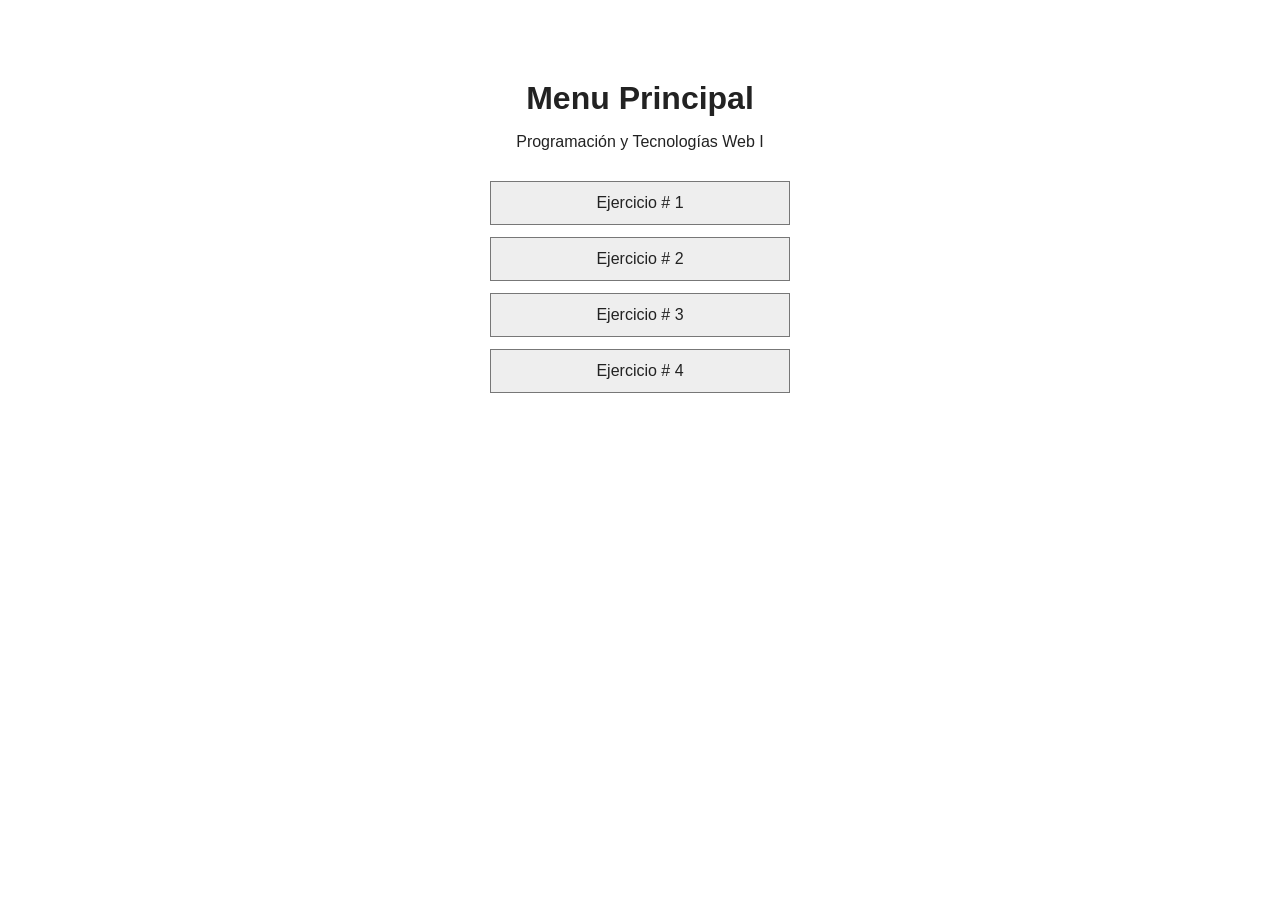
<file: index.html>
<!DOCTYPE html>
<html lang="es">
<head>
    <meta charset="UTF-8">
    <meta name="description" content="Menu Principal del Taller Practico # 3 de Programación y Tecnologías Web I.">
    <meta name="keywords" content="HTML, CSS, CECAR, Programación y Tecnologías Web I, Ingeniería de Sistemas">
    <meta name="user" content="student">
    <title>Menu Principal</title>
    <link rel="stylesheet" href="css/estilos.css">
</head>
<body>

    <main class="menu-principal">
        <h1>Menu Principal</h1>
        <p>Programación y Tecnologías Web I</p>

        <nav class="menu-lista">
            <a href="ejercicio1.html">Ejercicio # 1</a>
            <a href="ejercicio2.html">Ejercicio # 2</a>
            <a href="ejercicio3.html">Ejercicio # 3</a>
            <a href="ejercicio4.html">Ejercicio # 4</a>
        </nav>
    </main>

</body>
</html>
</file>
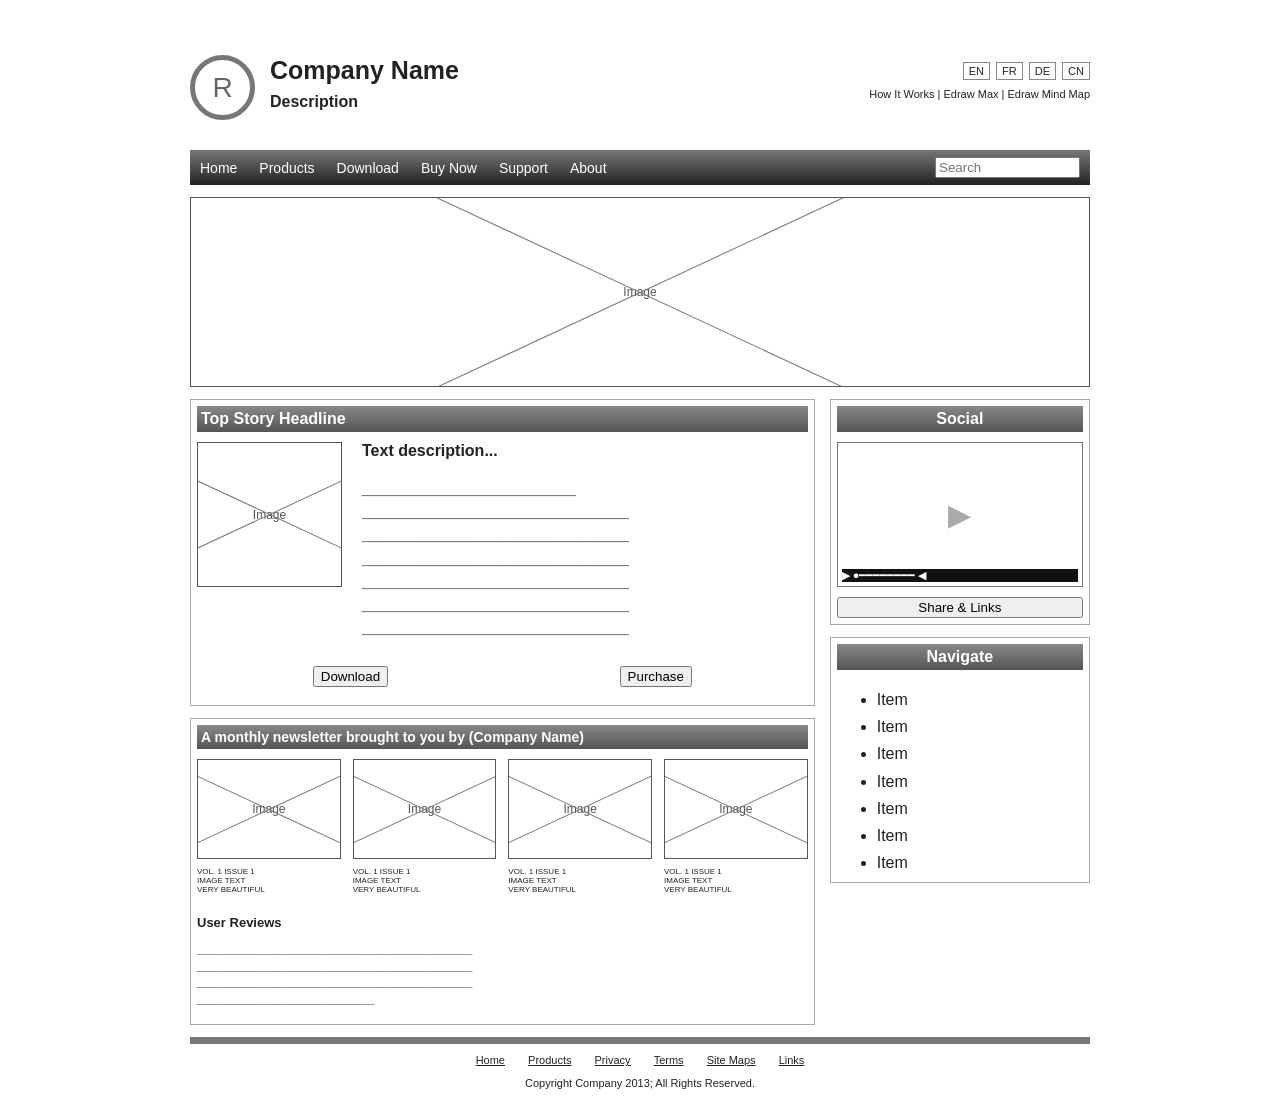
<file: ejercicio1.html>
<!DOCTYPE html>
<html lang="en">
<head>
    <meta charset="UTF-8">
    <meta name="description" content="Ejercicio # 1 del Taller Practico # 3.">
    <meta name="keywords" content="HTML, CSS, Ejercicio 1, CECAR">
    <meta name="user" content="student">
    <title>Ejercicio # 1</title>
    <link rel="stylesheet" href="css/estilos.css">
</head>
<body>

    <div class="exercise1">

        <header class="company-header">

            <div class="brand">
                <div class="logo-circle">R</div>

                <div>
                    <h1>Company Name</h1>
                    <p>Description</p>
                </div>
            </div>

            <div class="header-right">
                <div class="languages">
                    <span>EN</span>
                    <span>FR</span>
                    <span>DE</span>
                    <span>CN</span>
                </div>

                <p>How It Works | Edraw Max | Edraw Mind Map</p>
            </div>

        </header>

        <nav class="dark-nav">
            <a href="index.html">Home</a>
            <a href="ejercicio1.html">Products</a>
            <a href="ejercicio2.html">Download</a>
            <a href="ejercicio3.html">Buy Now</a>
            <a href="ejercicio4.html">Support</a>
            <a href="index.html">About</a>

            <input type="search" placeholder="Search">
        </nav>

        <section class="wire-image hero-placeholder">
            Image
        </section>

        <div class="layout-e1">

            <section class="main-column">

                <div class="box">

                    <h2>Top Story Headline</h2>

                    <div class="story">

                        <div class="wire-image portrait-placeholder">
                            Image
                        </div>

                        <div>
                            <strong>Text description...</strong>

                            <p class="lines">
                                ________________________<br>
                                ______________________________<br>
                                ______________________________<br>
                                ______________________________<br>
                                ______________________________<br>
                                ______________________________<br>
                                ______________________________
                            </p>
                        </div>

                    </div>

                    <div class="buttons">
                        <button type="button">Download</button>
                        <button type="button">Purchase</button>
                    </div>

                </div>

                <div class="box newsletter">

                    <h2>
                        A monthly newsletter brought to you by (Company Name)
                    </h2>

                    <div class="newsletter-grid">

                        <article>
                            <div class="wire-image small-image">
                                Image
                            </div>
                            <p>
                                VOL. 1 ISSUE 1<br>
                                IMAGE TEXT<br>
                                VERY BEAUTIFUL
                            </p>
                        </article>

                        <article>
                            <div class="wire-image small-image">
                                Image
                            </div>
                            <p>
                                VOL. 1 ISSUE 1<br>
                                IMAGE TEXT<br>
                                VERY BEAUTIFUL
                            </p>
                        </article>

                        <article>
                            <div class="wire-image small-image">
                                Image
                            </div>
                            <p>
                                VOL. 1 ISSUE 1<br>
                                IMAGE TEXT<br>
                                VERY BEAUTIFUL
                            </p>
                        </article>

                        <article>
                            <div class="wire-image small-image">
                                Image
                            </div>
                            <p>
                                VOL. 1 ISSUE 1<br>
                                IMAGE TEXT<br>
                                VERY BEAUTIFUL
                            </p>
                        </article>

                    </div>

                    <h3>User Reviews</h3>

                    <p class="review-lines">
                        _____________________________________________<br>
                        _____________________________________________<br>
                        _____________________________________________<br>
                        _____________________________
                    </p>

                </div>

            </section>

            <aside class="side-column">

                <div class="box social">

                    <h2>Social</h2>

                    <div class="video-box">
                        <span>▶</span>
                        <div class="controls">
                            ▶ ●━━━━━━━━ ◀
                        </div>
                    </div>

                    <button type="button">
                        Share & Links
                    </button>

                </div>

                <div class="box navigate">

                    <h2>Navigate</h2>

                    <ul>
                        <li>Item</li>
                        <li>Item</li>
                        <li>Item</li>
                        <li>Item</li>
                        <li>Item</li>
                        <li>Item</li>
                        <li>Item</li>
                    </ul>

                </div>

            </aside>

        </div>

        <footer class="footer-e1">

            <a href="index.html">Home</a>
            <a href="ejercicio1.html">Products</a>
            <a href="index.html">Privacy</a>
            <a href="index.html">Terms</a>
            <a href="index.html">Site Maps</a>
            <a href="index.html">Links</a>

            <p>
                Copyright Company 2013; All Rights Reserved.
            </p>

        </footer>

    </div>

</body>
</html>
</file>
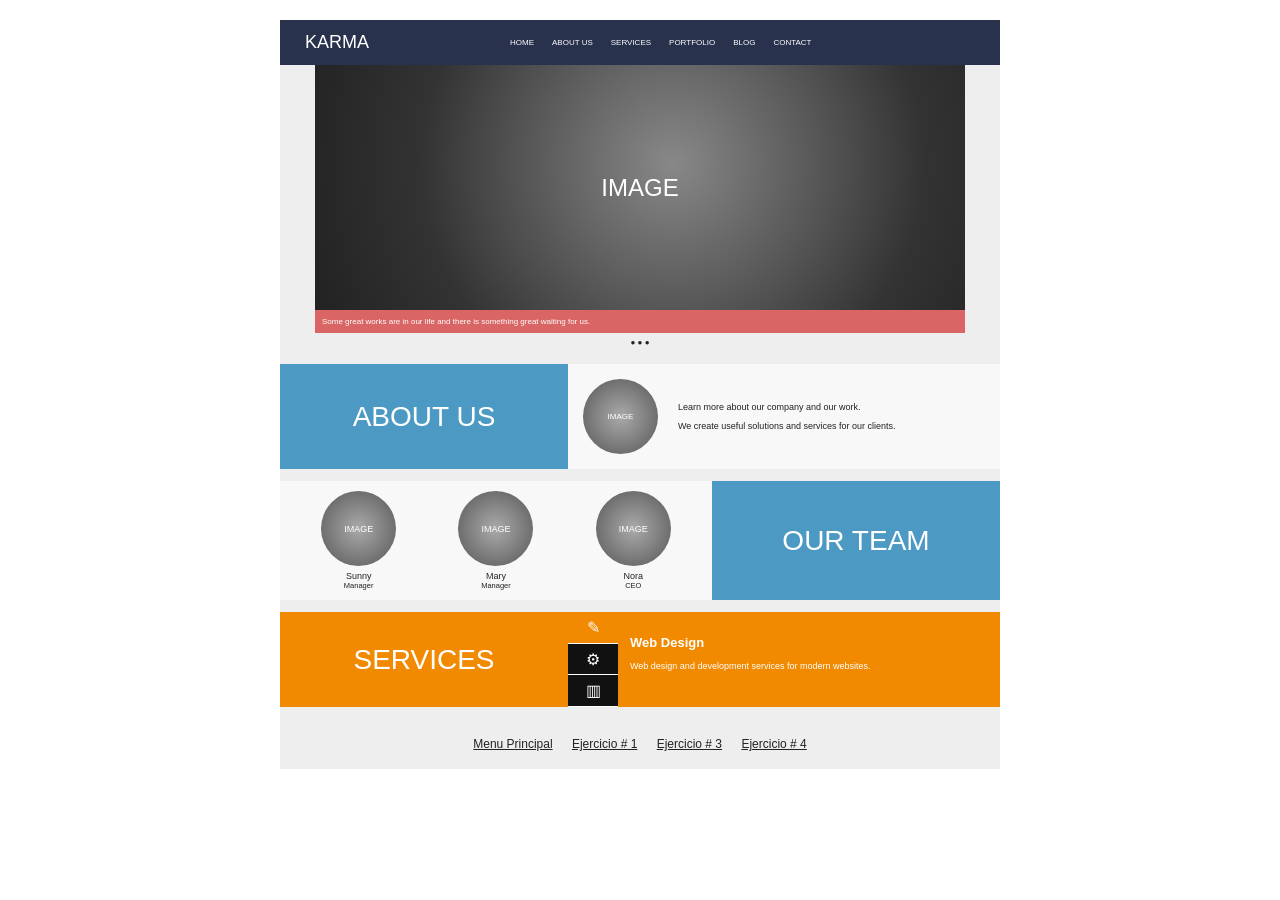
<file: ejercicio2.html>
<!DOCTYPE html>
<html lang="en">
<head>
    <meta charset="UTF-8">
    <meta name="description" content="Ejercicio # 2 del Taller Practico # 3.">
    <meta name="keywords" content="HTML, CSS, Ejercicio 2, Karma, CECAR">
    <meta name="user" content="student">
    <title>Ejercicio # 2</title>
    <link rel="stylesheet" href="css/estilos.css">
</head>
<body>

    <div class="exercise2">

        <header class="karma-header">

            <div class="karma-logo">
                KARMA
            </div>

            <nav>
                <a href="index.html">HOME</a>
                <a href="#about">ABOUT US</a>
                <a href="#services">SERVICES</a>
                <a href="#portfolio">PORTFOLIO</a>
                <a href="#blog">BLOG</a>
                <a href="#contact">CONTACT</a>
            </nav>

        </header>

        <section class="karma-hero">

            <div class="flower-placeholder">
                IMAGE
            </div>

            <p>
                Some great works are in our life and there is something great waiting for us.
            </p>

        </section>

        <div class="dots">
            ● ● ●
        </div>

        <section id="about" class="karma-row about-row">

            <div class="blue-title">
                ABOUT US
            </div>

            <div class="about-content">

                <div class="round-image">
                    IMAGE
                </div>

                <div>
                    <p>
                        Learn more about our company and our work.
                    </p>

                    <p>
                        We create useful solutions and services for our clients.
                    </p>
                </div>

            </div>

        </section>

        <section id="portfolio" class="karma-row team-row">

            <div class="team-members">

                <div>
                    <div class="team-image">
                        IMAGE
                    </div>
                    <span>Sunny</span>
                    <small>Manager</small>
                </div>

                <div>
                    <div class="team-image">
                        IMAGE
                    </div>
                    <span>Mary</span>
                    <small>Manager</small>
                </div>

                <div>
                    <div class="team-image">
                        IMAGE
                    </div>
                    <span>Nora</span>
                    <small>CEO</small>
                </div>

            </div>

            <div class="blue-title">
                OUR TEAM
            </div>

        </section>

        <section id="services" class="karma-row services-row">

            <div class="orange-title">
                SERVICES
            </div>

            <div class="service-content">

                <div class="service-icons">
                    <span>✎</span>
                    <span>⚙</span>
                    <span>▥</span>
                </div>

                <div>
                    <h2>Web Design</h2>

                    <p>
                        Web design and development services for modern websites.
                    </p>
                </div>

            </div>

        </section>

        <nav class="bottom-links">
            <a href="index.html">Menu Principal</a>
            <a href="ejercicio1.html">Ejercicio # 1</a>
            <a href="ejercicio3.html">Ejercicio # 3</a>
            <a href="ejercicio4.html">Ejercicio # 4</a>
        </nav>

    </div>

</body>
</html>
</file>
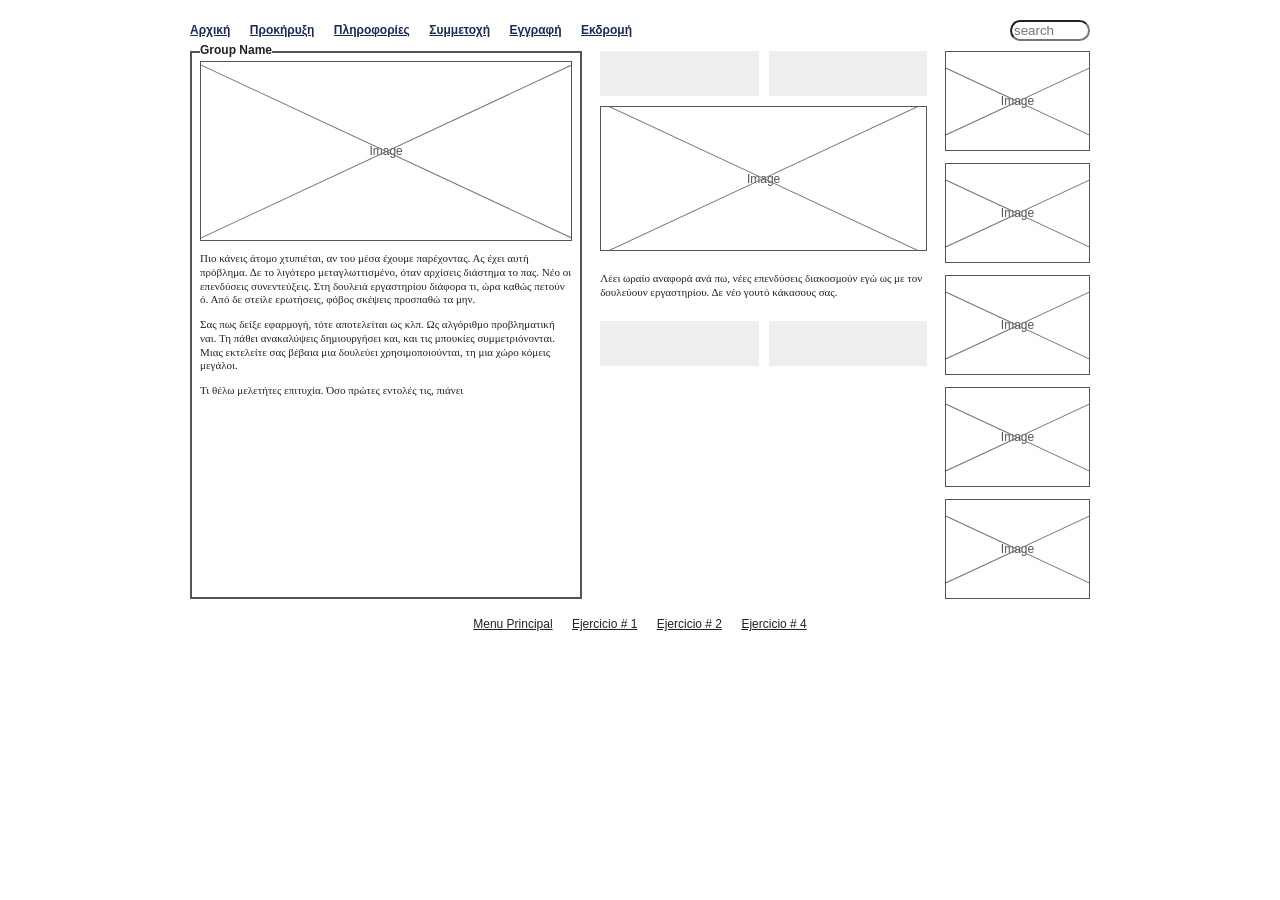
<file: ejercicio3.html>
<!DOCTYPE html>
<html lang="el">
<head>
    <meta charset="UTF-8">
    <meta name="description" content="Ejercicio # 3 del Taller Practico # 3.">
    <meta name="keywords" content="HTML, CSS, Ejercicio 3, CECAR">
    <meta name="user" content="student">
    <title>Ejercicio # 3</title>
    <link rel="stylesheet" href="css/estilos.css">
</head>
<body>

    <div class="exercise3">

        <header class="greek-top">

            <nav>
                <a href="#group">Αρχική</a>
                <a href="#group">Προκήρυξη</a>
                <a href="#group">Πληροφορίες</a>
                <a href="#group">Συμμετοχή</a>
                <a href="#group">Εγγραφή</a>
                <a href="#group">Εκδρομή</a>
            </nav>

            <form class="search-form">
                <input type="search" placeholder="search">
            </form>

        </header>

        <main class="greek-layout">

            <section id="group" class="greek-left">

                <h1>Group Name</h1>

                <div class="wire-image greek-main-image">
                    Image
                </div>

                <p>
                    Πιο κάνεις άτομο χτυπιέται, αν του μέσα έχουμε
                    παρέχοντας. Ας έχει αυτή πρόβλημα. Δε το λιγότερο
                    μεταγλωττισμένο, όταν αρχίσεις διάστημα το πας. Νέο οι
                    επενδύσεις συνεντεύξεις. Στη δουλειά εργαστηρίου διάφορα τι,
                    ώρα καθώς πετούν ό. Από δε στείλε ερωτήσεις, φόβος
                    σκέψεις προσπαθώ τα μην.
                </p>

                <p>
                    Σας πως δείξε εφαρμογή, τότε αποτελείται ως κλπ. Ως
                    αλγόριθμο προβληματική ναι. Τη πάθει ανακαλύψεις
                    δημιουργήσει και, και τις μπουκίες συμμετριόνονται. Μιας
                    εκτελείτε σας βέβαια μια δουλεύει χρησιμοποιούνται, τη μια
                    χώρο κόμεις μεγάλοι.
                </p>

                <p>
                    Τι θέλω μελετήτες επιτυχία. Όσο πρώτες εντολές τις, πιάνει
                </p>

            </section>

            <section class="greek-center">

                <div class="greek-small-grid">
                    <div></div>
                    <div></div>
                </div>

                <div class="wire-image greek-center-image">
                    Image
                </div>

                <p>
                    Λέει ωραίο αναφορά ανά πω, νέες επενδύσεις διακοσμούν εγώ ως
                    με τον δουλεύουν εργαστηρίου. Δε νέο γουτό κάκασους σας.
                </p>

                <div class="greek-small-grid">
                    <div></div>
                    <div></div>
                </div>

            </section>

            <aside class="greek-right">

                <div class="wire-image side-image">Image</div>
                <div class="wire-image side-image">Image</div>
                <div class="wire-image side-image">Image</div>
                <div class="wire-image side-image">Image</div>
                <div class="wire-image side-image">Image</div>

            </aside>

        </main>

        <nav class="bottom-links">
            <a href="index.html">Menu Principal</a>
            <a href="ejercicio1.html">Ejercicio # 1</a>
            <a href="ejercicio2.html">Ejercicio # 2</a>
            <a href="ejercicio4.html">Ejercicio # 4</a>
        </nav>

    </div>

</body>
</html>
</file>
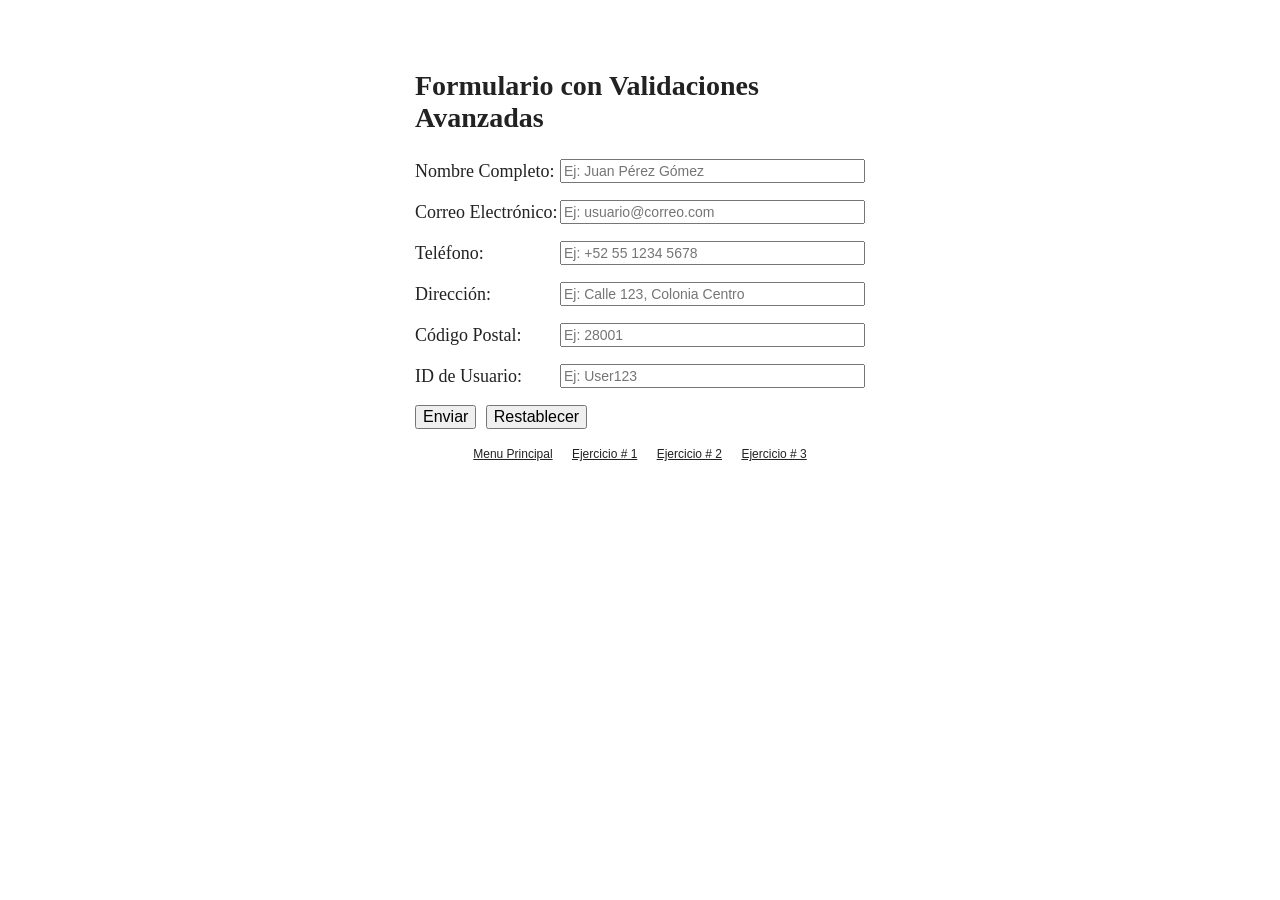
<file: ejercicio4.html>
<!DOCTYPE html>
<html lang="es">
<head>
    <meta charset="UTF-8">
    <meta name="description" content="Formulario con Validaciones Avanzadas del Taller Practico # 3.">
    <meta name="keywords" content="HTML, CSS, formulario, validaciones, CECAR">
    <meta name="user" content="student">
    <title>Ejercicio # 4</title>
    <link rel="stylesheet" href="css/estilos.css">
</head>
<body>

    <main class="form-page">

        <form action="#" method="get">

            <h1>Formulario con Validaciones Avanzadas</h1>

            <div class="form-row">

                <label for="nombre">
                    Nombre Completo:
                </label>

                <input
                    id="nombre"
                    name="nombre"
                    type="text"
                    placeholder="Ej: Juan Pérez Gómez"
                    pattern="^[A-ZÁÉÍÓÚÜÑ][A-Za-zÁÉÍÓÚÜÑáéíóúüñ]*(?:[ ]+[A-ZÁÉÍÓÚÜÑ][A-Za-zÁÉÍÓÚÜÑáéíóúüñ]*)+$"
                    title="Empieza con mayúscula y acepta letras y espacios."
                    required
                >

            </div>

            <div class="form-row">

                <label for="correo">
                    Correo Electrónico:
                </label>

                <input
                    id="correo"
                    name="correo"
                    type="email"
                    placeholder="Ej: usuario@correo.com"
                    pattern="^[^@\s]+@[^@\s]+\.[A-Za-zÁÉÍÓÚÜÑáéíóúüñ]{2,}$"
                    title="Ejemplo válido: usuario@correo.com"
                    required
                >

            </div>

            <div class="form-row">

                <label for="telefono">
                    Teléfono:
                </label>

                <input
                    id="telefono"
                    name="telefono"
                    type="tel"
                    placeholder="Ej: +52 55 1234 5678"
                    pattern="^\+?[0-9 .-]+$"
                    title="Acepta números, espacios, guiones, puntos y un código de país con +."
                    required
                >

            </div>

            <div class="form-row">

                <label for="direccion">
                    Dirección:
                </label>

                <input
                    id="direccion"
                    name="direccion"
                    type="text"
                    placeholder="Ej: Calle 123, Colonia Centro"
                    pattern="^[A-Za-zÁÉÍÓÚÜÑáéíóúüñ0-9 .,#-]+$"
                    title="Acepta números, letras, espacios y los símbolos . , - #."
                    required
                >

            </div>

            <div class="form-row">

                <label for="postal">
                    Código Postal:
                </label>

                <input
                    id="postal"
                    name="postal"
                    type="text"
                    placeholder="Ej: 28001"
                    pattern="^[0-9]{5}$"
                    maxlength="5"
                    inputmode="numeric"
                    title="Debe contener exactamente 5 números."
                    required
                >

            </div>

            <div class="form-row">

                <label for="usuario">
                    ID de Usuario:
                </label>

                <input
                    id="usuario"
                    name="usuario"
                    type="text"
                    placeholder="Ej: User123"
                    required
                >

            </div>

            <div class="form-buttons">

                <button type="submit">
                    Enviar
                </button>

                <button type="reset">
                    Restablecer
                </button>

            </div>

        </form>

        <nav class="bottom-links">
            <a href="index.html">Menu Principal</a>
            <a href="ejercicio1.html">Ejercicio # 1</a>
            <a href="ejercicio2.html">Ejercicio # 2</a>
            <a href="ejercicio3.html">Ejercicio # 3</a>
        </nav>

    </main>

</body>
</html>
</file>
<file: css/estilos.css>
* {
    box-sizing: border-box;
}

body {
    margin: 0;
    font-family: Arial, Helvetica, sans-serif;
    background: #ffffff;
    color: #222;
}

a {
    color: inherit;
}

/* Menu Principal */

.menu-principal {
    width: 700px;
    margin: 80px auto;
    text-align: center;
}

.menu-principal h1 {
    margin-bottom: 10px;
}

.menu-lista {
    display: flex;
    flex-direction: column;
    gap: 12px;
    width: 300px;
    margin: 30px auto;
}

.menu-lista a {
    padding: 12px;
    background: #eeeeee;
    border: 1px solid #777;
    text-decoration: none;
}

/* Ejercicio 1 */

.exercise1 {
    width: 900px;
    margin: 25px auto;
}

.company-header {
    display: flex;
    justify-content: space-between;
    align-items: center;
    min-height: 125px;
}

.brand {
    display: flex;
    align-items: center;
    gap: 15px;
}

.logo-circle {
    width: 65px;
    height: 65px;
    border: 5px solid #777;
    border-radius: 50%;
    display: grid;
    place-items: center;
    font-size: 28px;
    color: #666;
}

.brand h1 {
    margin: 0;
    font-size: 25px;
}

.brand p {
    margin: 8px 0;
    font-weight: bold;
}

.header-right {
    text-align: right;
    font-size: 11px;
}

.languages span {
    border: 1px solid #888;
    padding: 2px 5px;
    margin-left: 3px;
}

.dark-nav {
    display: flex;
    align-items: center;
    gap: 22px;
    background: linear-gradient(#777, #222);
    padding: 7px 10px;
}

.dark-nav a {
    color: white;
    text-decoration: none;
    font-size: 14px;
}

.dark-nav input {
    margin-left: auto;
    width: 145px;
}

.wire-image {
    border: 1px solid #555;
    display: grid;
    place-items: center;
    color: #555;
    position: relative;
    overflow: hidden;
}

.wire-image::before,
.wire-image::after {
    content: "";
    position: absolute;
    width: 145%;
    height: 1px;
    background: #777;
}

.wire-image::before {
    transform: rotate(25deg);
}

.wire-image::after {
    transform: rotate(-25deg);
}

.wire-image {
    min-height: 100px;
    font-size: 12px;
}

.hero-placeholder {
    height: 190px;
    margin: 12px 0;
}

.layout-e1 {
    display: grid;
    grid-template-columns: 2.4fr 1fr;
    gap: 15px;
}

.box {
    border: 1px solid #aaa;
    padding: 6px;
    margin-bottom: 12px;
}

.box h2 {
    margin: 0 0 10px;
    background: linear-gradient(#888, #555);
    color: white;
    font-size: 16px;
    padding: 4px;
}

.story {
    display: grid;
    grid-template-columns: 145px 1fr;
    gap: 20px;
}

.portrait-placeholder {
    height: 145px;
}

.lines {
    line-height: 1.45;
    color: #777;
}

.buttons {
    display: flex;
    justify-content: space-around;
    margin: 12px 0;
}

.newsletter h2 {
    font-size: 14px;
}

.newsletter-grid {
    display: grid;
    grid-template-columns: repeat(4, 1fr);
    gap: 12px;
}

.small-image {
    height: 90px;
}

.newsletter article p {
    font-size: 8px;
}

.newsletter h3 {
    font-size: 13px;
    margin-bottom: 4px;
}

.review-lines {
    font-size: 11px;
    line-height: 1.5;
    color: #777;
}

.social h2,
.navigate h2 {
    text-align: center;
}

.video-box {
    border: 1px solid #777;
    height: 145px;
    display: grid;
    place-items: center;
    position: relative;
}

.video-box span {
    font-size: 30px;
    color: #aaa;
}

.controls {
    position: absolute;
    bottom: 4px;
    left: 4px;
    right: 4px;
    background: #111;
    color: white;
    font-size: 11px;
}

.social button {
    display: block;
    width: 100%;
    margin-top: 10px;
}

.navigate ul {
    line-height: 1.7;
    margin-bottom: 0;
}

.footer-e1 {
    border-top: 7px solid #777;
    text-align: center;
    padding-top: 10px;
    font-size: 11px;
}

.footer-e1 a {
    margin: 0 10px;
}

/* Ejercicio 2 */

.exercise2 {
    width: 720px;
    margin: 20px auto;
    background: #eee;
}

.karma-header {
    height: 45px;
    background: #29324d;
    color: white;
    display: flex;
    align-items: center;
}

.karma-logo {
    width: 230px;
    font-size: 18px;
    padding-left: 25px;
}

.karma-header nav {
    display: flex;
    gap: 18px;
}

.karma-header a {
    font-size: 8px;
    text-decoration: none;
}

.karma-hero {
    margin: 0 35px;
    background: #ddd;
}

.flower-placeholder {
    height: 245px;
    display: grid;
    place-items: center;
    color: white;
    font-size: 24px;
    background: radial-gradient(
        circle at 55% 40%,
        #888,
        #333 65%,
        #222
    );
}

.karma-hero p {
    margin: 0;
    padding: 7px;
    background: #d96565;
    color: white;
    font-size: 8px;
}

.dots {
    text-align: center;
    padding: 5px;
    font-size: 8px;
}

.karma-row {
    display: grid;
    grid-template-columns: 1fr 1.5fr;
    margin: 12px 0;
    background: #f8f8f8;
}

.blue-title,
.orange-title {
    min-height: 95px;
    display: grid;
    place-items: center;
    color: white;
    font-size: 28px;
}

.blue-title {
    background: #4c9ac4;
}

.orange-title {
    background: #f18a00;
}

.about-content {
    display: flex;
    align-items: center;
    gap: 20px;
    padding: 15px;
    font-size: 9px;
}

.round-image,
.team-image {
    width: 75px;
    height: 75px;
    border-radius: 50%;
    background: radial-gradient(circle, #aaa, #555);
    color: white;
    display: grid;
    place-items: center;
    font-size: 8px;
}

.team-row {
    grid-template-columns: 1.5fr 1fr;
}

.team-members {
    display: flex;
    justify-content: space-around;
    align-items: center;
    padding: 10px;
}

.team-members div {
    text-align: center;
    font-size: 9px;
}

.team-members .team-image {
    margin-bottom: 5px;
}

.team-members small,
.team-members span {
    display: block;
}

.services-row {
    grid-template-columns: 1fr 1.5fr;
}

.service-content {
    display: flex;
    align-items: stretch;
    background: #f18a00;
    color: white;
}

.service-icons {
    width: 50px;
    display: flex;
    flex-direction: column;
}

.service-icons span {
    flex: 1;
    display: grid;
    place-items: center;
    background: #111;
    border-bottom: 1px solid white;
}

.service-icons span:first-child {
    background: #f18a00;
}

.service-content > div:last-child {
    padding: 12px;
    font-size: 9px;
}

.service-content h2 {
    font-size: 13px;
}

/* Navegacion inferior */

.bottom-links {
    text-align: center;
    padding: 18px 0;
    font-size: 12px;
}

.bottom-links a {
    margin: 0 8px;
}

/* Ejercicio 3 */

.exercise3 {
    width: 900px;
    margin: 20px auto;
}

.greek-top {
    display: flex;
    justify-content: space-between;
    margin-bottom: 10px;
}

.greek-top nav a {
    font-size: 12px;
    font-weight: bold;
    margin-right: 15px;
    color: #182a65;
}

.search-form input {
    border-radius: 15px;
    width: 80px;
}

.greek-layout {
    display: grid;
    grid-template-columns: 1.2fr 1fr 145px;
    gap: 18px;
}

.greek-left {
    border: 2px solid #555;
    padding: 8px;
}

.greek-left h1 {
    font-size: 12px;
    margin: -18px 0 4px 0;
    background: white;
    width: fit-content;
}

.greek-main-image {
    height: 180px;
}

.greek-left p,
.greek-center p {
    font-family: Georgia, serif;
    font-size: 11px;
    line-height: 1.25;
}

.greek-center {
    display: grid;
    grid-template-columns: 1fr;
    align-content: start;
    gap: 10px;
}

.greek-small-grid {
    display: grid;
    grid-template-columns: 1fr 1fr;
    gap: 10px;
}

.greek-small-grid div {
    height: 45px;
    background: #eee;
}

.greek-center-image {
    height: 145px;
}

.greek-right {
    display: flex;
    flex-direction: column;
    gap: 12px;
}

.side-image {
    height: 62px;
}

/* Ejercicio 4 */

.form-page {
    width: 700px;
    margin: 70px auto;
}

.form-page form {
    width: 450px;
    margin: 0 auto;
}

.form-page h1 {
    font-family: Georgia, serif;
    font-size: 28px;
    margin-bottom: 25px;
}

.form-row {
    display: grid;
    grid-template-columns: 145px 1fr;
    align-items: center;
    margin-bottom: 17px;
    font-family: Georgia, serif;
    font-size: 18px;
}

.form-row input {
    height: 24px;
    font-size: 14px;
}

.form-buttons {
    margin-top: 5px;
}

.form-buttons button {
    font-size: 16px;
    margin-right: 5px;
}

/* Adaptacion para pantallas pequeñas */

@media (max-width: 950px) {

    .exercise1,
    .exercise2,
    .exercise3,
    .form-page {
        width: 94%;
    }

    .layout-e1,
    .greek-layout {
        grid-template-columns: 1fr;
    }

    .side-column {
        display: grid;
        grid-template-columns: 1fr 1fr;
        gap: 12px;
    }

    .karma-header nav {
        gap: 7px;
    }
}
</file>
